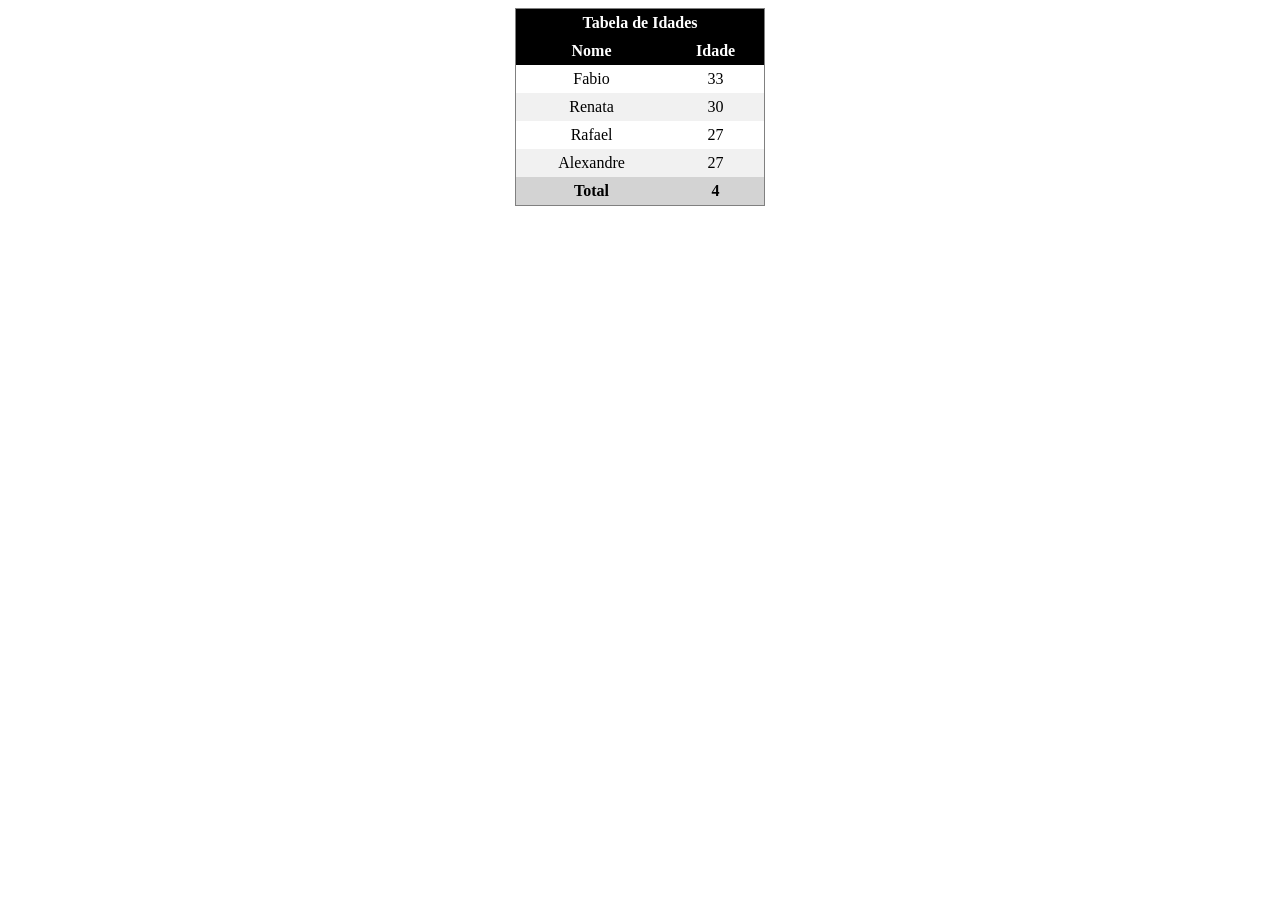
<file: index.html>
<!DOCTYPE html>
<html lang="pt-BR">
  <head>
    <meta charset="UTF-8" />
    <meta name="viewport" content="width=device-width, initial-scale=1.0" />
    <title>Trabalhando com Tabelas</title>
    <style>
      table {
        border: 1px solid gray;
      }
      table td{
        text-align: center;
      }
      table thead th {
        background-color: black;
        color: white;
      }
      table tfoot td {
        background-color:lightgray;
      }
      table tbody tr:nth-child(even) {
        background-color: #f1f1f1;
      }
      table tbody tr:hover {
        background-color: #e9e9e9;
        cursor: pointer;
      }
    </style>
  </head>
  <body>
    <table summary="Tabela de Idades" width="250" align="center" cellspacing="0" cellpadding="5">
      <thead>
        <tr>
          <th colspan="2">Tabela de Idades</th>
        </tr>
        <tr>
          <th>Nome</th>
          <th>Idade</th>
        </tr>
      </thead>
      <tbody>
        <tr>
          <td>Fabio</td>
          <td>33</td>
        </tr>
        <tr>
          <td>Renata</td>
          <td>30</td>
        </tr>
        <tr>
          <td>Rafael</td>
          <td>27</td>
        </tr>
        <tr>
          <td>Alexandre</td>
          <td>27</td>
        </tr>
      </tbody>
      <tfoot>
        <tr>
          <td><strong>Total</strong></td>
          <td><strong>4</strong></td>
        </tr>
      </tfoot>
    </table>
  </body>
</html>
</file>
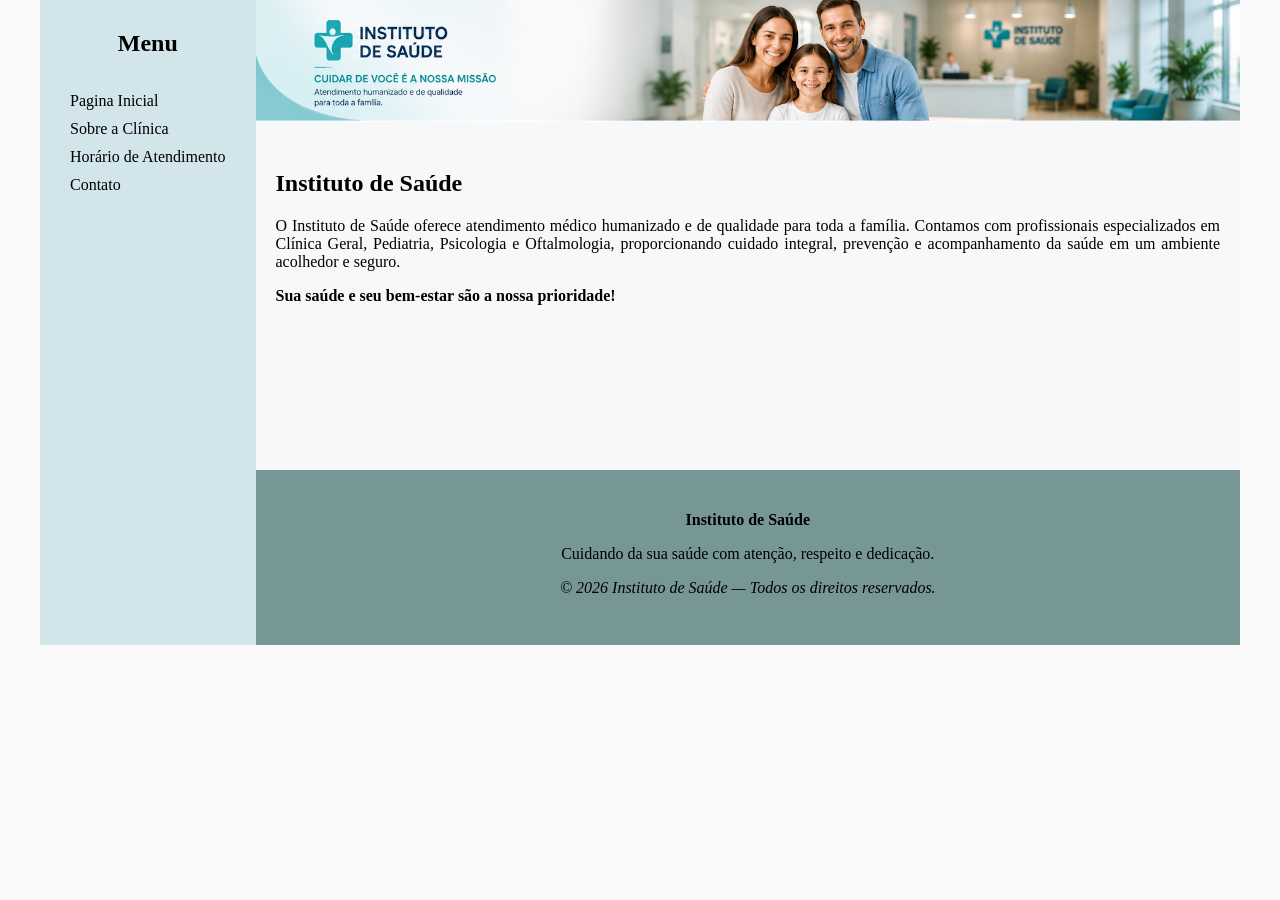
<file: segundoprojeto/index.html>
<!DOCTYPE html>
<html lang="pt-br">
<head>
    <meta charset="UTF-8">
    <meta http-equiv="X-UA-Compatible" content="IE=edge">
    <meta name="viewport" content="width=device-width, initial-scale=1.0">
    <title>Instituto de Saúde</title>
    <link rel="stylesheet" href="base.css">
</head>
<body>
    <div class="wrapper">
        <div class="menu">
            <h2>Menu</h2>
            <ul>
                <li><a href="#">Pagina Inicial</a></li>
                <li><a href="#">Sobre a Clínica</a></li>
                <li><a href="#">Horário de Atendimento</a></li>
                <li><a href="#">Contato</a></li>
            </ul>
        </div>

        <div class="main">
            <div class="header">
                <img src="images/home.png" alt="Banner da instituição de saúde" width="100%">
            </div>
    
            <div class="content"> 
                <h2>Instituto de Saúde</h2>

                <p>O Instituto de Saúde oferece atendimento médico humanizado e de qualidade para toda a família. Contamos com profissionais especializados em Clínica Geral, Pediatria, Psicologia e Oftalmologia, proporcionando cuidado integral, prevenção e acompanhamento da saúde em um ambiente acolhedor e seguro.</p>

                <p><strong>Sua saúde e seu bem-estar são a nossa prioridade!</strong></p>
            </div>
    
            <div class="footer">
                <p><strong>Instituto de Saúde</strong></p>
                <p>Cuidando da sua saúde com atenção, respeito e dedicação.</p>
                <p><i>© 2026 Instituto de Saúde — Todos os direitos reservados.</i></p>
            </div>
        </div>
    </div>
</body>
</html>
</file>
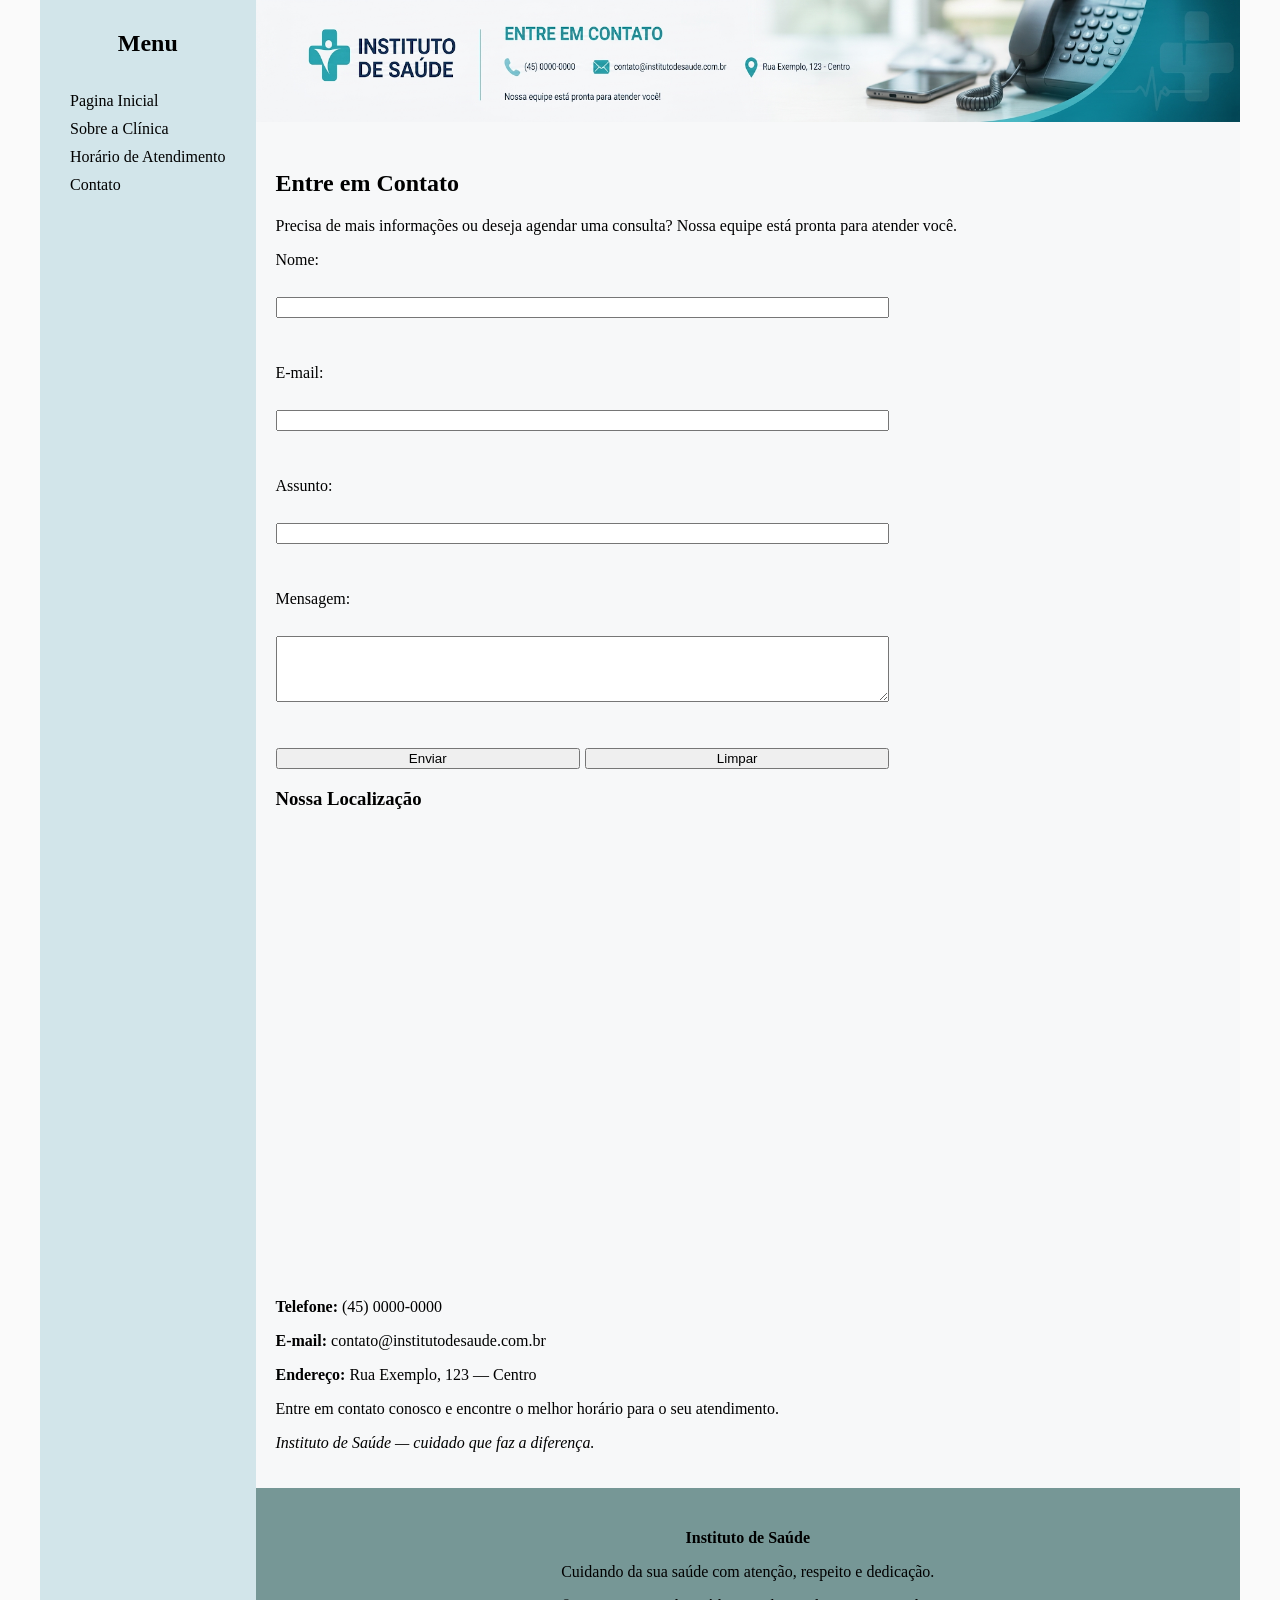
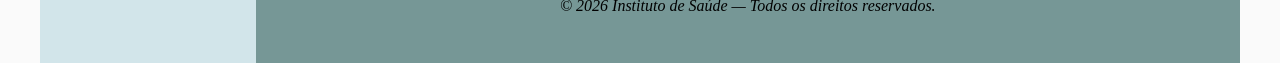
<file: segundoprojeto/contato.html>
<!DOCTYPE html>
<html lang="pt-br">
<head>
    <meta charset="UTF-8">
    <meta http-equiv="X-UA-Compatible" content="IE=edge">
    <meta name="viewport" content="width=device-width, initial-scale=1.0">
    <title>Instituto de Saúde</title>
    <link rel="stylesheet" href="base.css">
</head>
<body>
    <div class="wrapper">
        <div class="menu">
            <h2>Menu</h2>
            <ul>
                <li><a href="index.html">Pagina Inicial</a></li>
                <li><a href="sobre.html">Sobre a Clínica</a></li>
                <li><a href="horario.html">Horário de Atendimento</a></li>
                <li><a href="contato.html">Contato</a></li>
            </ul>
        </div>

        <div class="main">
            <div class="header">
                <img src="images/contato.png" alt="Banner da instituição de saúde" width="100%">
            </div>
    
            <div class="content"> 
                <h2>Entre em Contato</h2>

                <p>Precisa de mais informações ou deseja agendar uma consulta? Nossa equipe está pronta para atender você.</p>
                
                <form onsubmit="alert('Mensagem Enviada!')">
                    <label for="nome">Nome:</label><br>
                    <input type="text" id="nome" name="nome" required><br><br>

                    <label for="email">E-mail:</label><br>
                    <input type="email" id="email" name="email" required><br><br>

                    <label for="assunto">Assunto:</label><br>
                    <input type="text" id="assunto" name="assunto" required><br><br>

                    <label for="mensagem">Mensagem:</label><br>
                    <textarea id="mensagem" name="mensagem" rows="4" required></textarea><br><br>

                    <div class="form-actions">
                        <button type="submit">Enviar</button>
                        <button type="reset" onclick="alert('Formulário limpo!')">Limpar</button>
                    </div>
                </form>

                <h3>Nossa Localização</h3>

                <iframe src="https://www.google.com/maps/embed?pb=!1m14!1m12!1m3!1d566.9628343769677!2d-54.58527785833763!3d-25.538736587512524!2m3!1f0!2f0!3f0!3m2!1i1024!2i768!4f13.1!5e0!3m2!1spt-BR!2sbr!4v1788445864850!5m2!1spt-BR!2sbr" width="600" height="450" style="border:0;" allowfullscreen="" loading="lazy" referrerpolicy="strict-origin-when-cross-origin"></iframe>
                
                <p><strong>Telefone:</strong> (45) 0000-0000</p>
                <p><strong>E-mail:</strong> contato@institutodesaude.com.br</p>
                <p><strong>Endereço:</strong> Rua Exemplo, 123 — Centro</p>

                <p>Entre em contato conosco e encontre o melhor horário para o seu atendimento.</p>

                <p><i>Instituto de Saúde — cuidado que faz a diferença.</i></p>
            </div>
    
            <div class="footer">
                <p><strong>Instituto de Saúde</strong></p>
                <p>Cuidando da sua saúde com atenção, respeito e dedicação.</p>
                <p><i>© 2026 Instituto de Saúde — Todos os direitos reservados.</i></p>
            </div>
        </div>
    </div>
</body>
</html>
</file>
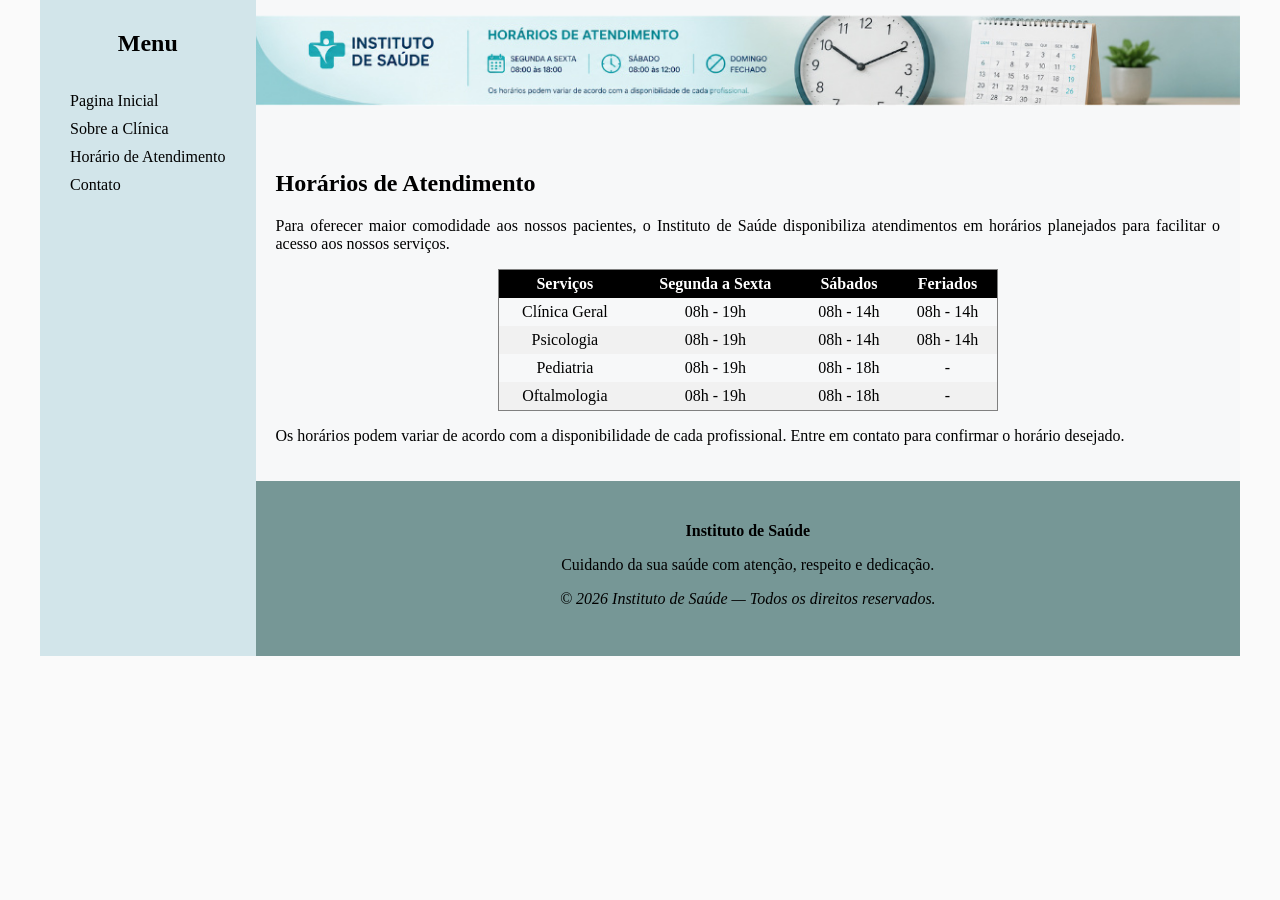
<file: segundoprojeto/horario.html>
<!DOCTYPE html>
<html lang="pt-br">
<head>
    <meta charset="UTF-8">
    <meta http-equiv="X-UA-Compatible" content="IE=edge">
    <meta name="viewport" content="width=device-width, initial-scale=1.0">
    <title>Instituto de Saúde</title>
    <link rel="stylesheet" href="base.css">
</head>
<body>
    <div class="wrapper">
        <div class="menu">
            <h2>Menu</h2>
            <ul>
                <li><a href="index.html">Pagina Inicial</a></li>
                <li><a href="sobre.html">Sobre a Clínica</a></li>
                <li><a href="horario.html">Horário de Atendimento</a></li>
                <li><a href="contato.html">Contato</a></li>
            </ul>
        </div>

        <div class="main">
            <div class="header">
                <img src="images/horario-atendimento.png" alt="Banner da instituição de saúde" width="100%">
            </div>
    
            <div class="content"> 
                <h2>Horários de Atendimento</h2>

                <p>Para oferecer maior comodidade aos nossos pacientes, o Instituto de Saúde disponibiliza atendimentos em horários planejados para facilitar o acesso aos nossos serviços.</p>

                <table summary="Tabela de Horários" width="500" align="center" cellspacing="0" cellpadding="5">
                    <thead>
                        <tr>
                            <th>Serviços</th>
                            <th>Segunda a Sexta</th>
                            <th>Sábados</th>
                            <th>Feriados</th>
                        </tr>
                    </thead>
                    <tbody>
                        <tr>
                            <td>Clínica Geral</td>
                            <td>08h - 19h</td>
                            <td>08h - 14h</td>
                            <td>08h - 14h</td>
                        </tr>
                        <tr>
                            <td>Psicologia</td>
                            <td>08h - 19h</td>
                            <td>08h - 14h</td>
                            <td>08h - 14h</td>
                        </tr>
                        <tr>
                            <td>Pediatria</td>
                            <td>08h - 19h</td>
                            <td>08h - 18h</td>
                            <td>-</td>
                        </tr>
                        <tr>
                            <td>Oftalmologia</td>
                            <td>08h - 19h</td>
                            <td>08h - 18h</td>
                            <td>-</td>
                        </tr>
                    </tbody>
                </table>

                <p>Os horários podem variar de acordo com a disponibilidade de cada profissional. Entre em contato para confirmar o horário desejado.</p>
            </div>
    
            <div class="footer">
                <p><strong>Instituto de Saúde</strong></p>
                <p>Cuidando da sua saúde com atenção, respeito e dedicação.</p>
                <p><i>© 2026 Instituto de Saúde — Todos os direitos reservados.</i></p>
            </div>
        </div>
    </div>
</body>
</html>
</file>
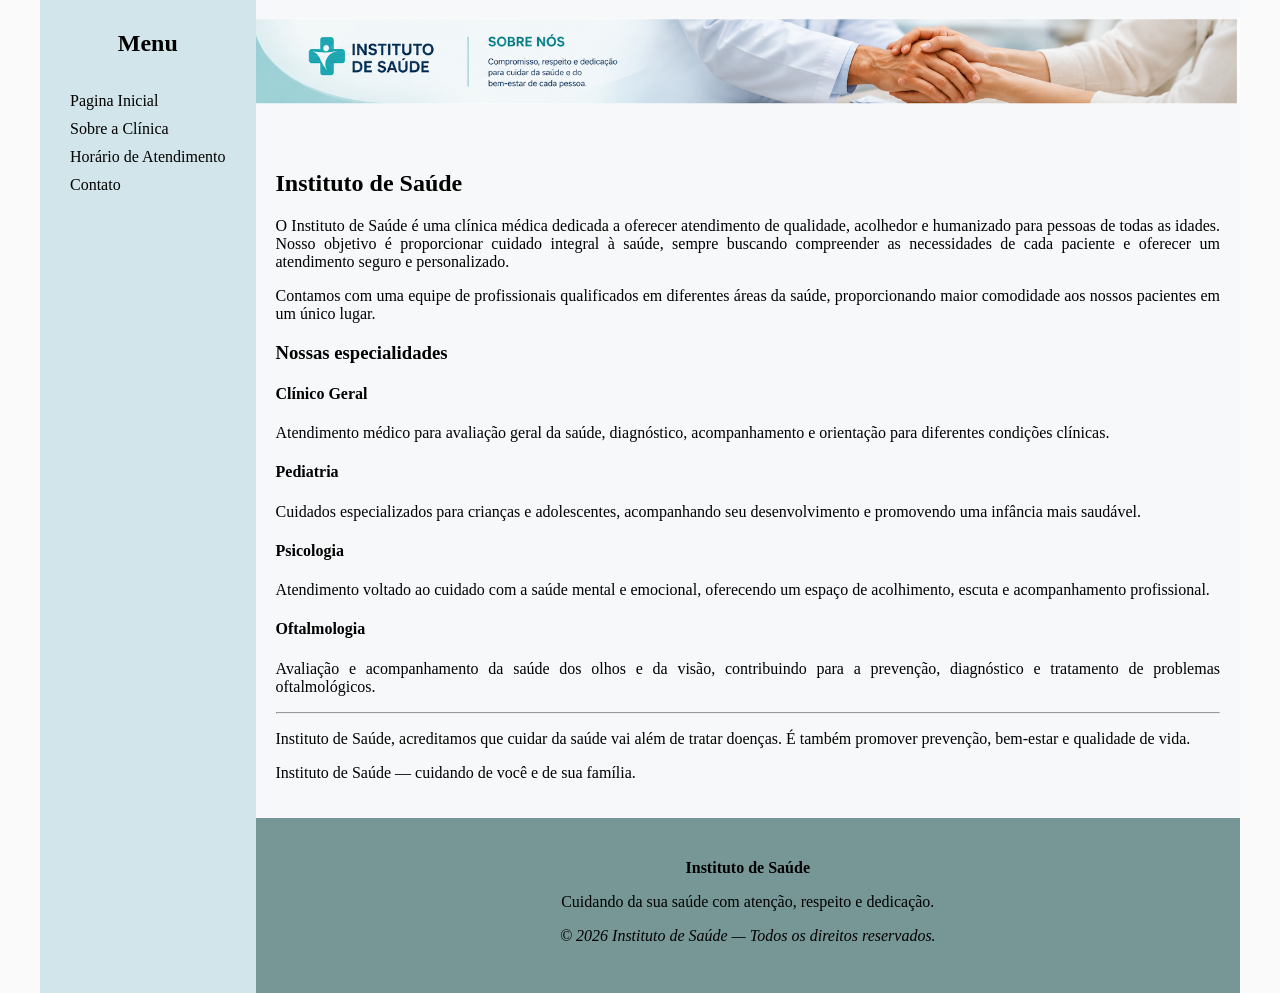
<file: segundoprojeto/sobre.html>
<!DOCTYPE html>
<html lang="pt-br">
<head>
    <meta charset="UTF-8">
    <meta http-equiv="X-UA-Compatible" content="IE=edge">
    <meta name="viewport" content="width=device-width, initial-scale=1.0">
    <title>Instituto de Saúde</title>
    <link rel="stylesheet" href="base.css">
</head>
<body>
    <div class="wrapper">
        <div class="menu">
            <h2>Menu</h2>
            <ul>
                <li><a href="index.html">Pagina Inicial</a></li>
                <li><a href="sobre.html">Sobre a Clínica</a></li>
                <li><a href="horario.html">Horário de Atendimento</a></li>
                <li><a href="contato.html">Contato</a></li>
            </ul>
        </div>

        <div class="main">
            <div class="header">
                <img src="images/sobre.png" alt="Banner da instituição de saúde" width="100%">
            </div>
    
            <div class="content"> 
                <h2>Instituto de Saúde</h2>

                <p>O Instituto de Saúde é uma clínica médica dedicada a oferecer atendimento de qualidade, acolhedor e humanizado para pessoas de todas as idades. Nosso objetivo é proporcionar cuidado integral à saúde, sempre buscando compreender as necessidades de cada paciente e oferecer um atendimento seguro e personalizado.</p>

                <p>Contamos com uma equipe de profissionais qualificados em diferentes áreas da saúde, proporcionando maior comodidade aos nossos pacientes em um único lugar.</p>

                <h3>Nossas especialidades</h3>

                <h4>Clínico Geral</h4>
                <p>Atendimento médico para avaliação geral da saúde, diagnóstico, acompanhamento e orientação para diferentes condições clínicas.</p>

                <h4>Pediatria</h4>
                <p>Cuidados especializados para crianças e adolescentes, acompanhando seu desenvolvimento e promovendo uma infância mais saudável.</p>

                <h4>Psicologia</h4>
                <p>Atendimento voltado ao cuidado com a saúde mental e emocional, oferecendo um espaço de acolhimento, escuta e acompanhamento profissional.</p>

                <h4>Oftalmologia</h4>
                <p>Avaliação e acompanhamento da saúde dos olhos e da visão, contribuindo para a prevenção, diagnóstico e tratamento de problemas oftalmológicos.</p>
                <hr />

                <p>Instituto de Saúde, acreditamos que cuidar da saúde vai além de tratar doenças. É também promover prevenção, bem-estar e qualidade de vida.

                <p>Instituto de Saúde — cuidando de você e de sua família.</p>
            </div>
    
            <div class="footer">
                <p><strong>Instituto de Saúde</strong></p>
                <p>Cuidando da sua saúde com atenção, respeito e dedicação.</p>
                <p><i>© 2026 Instituto de Saúde — Todos os direitos reservados.</i></p>
            </div>
        </div>
    </div>
</body>
</html>
</file>
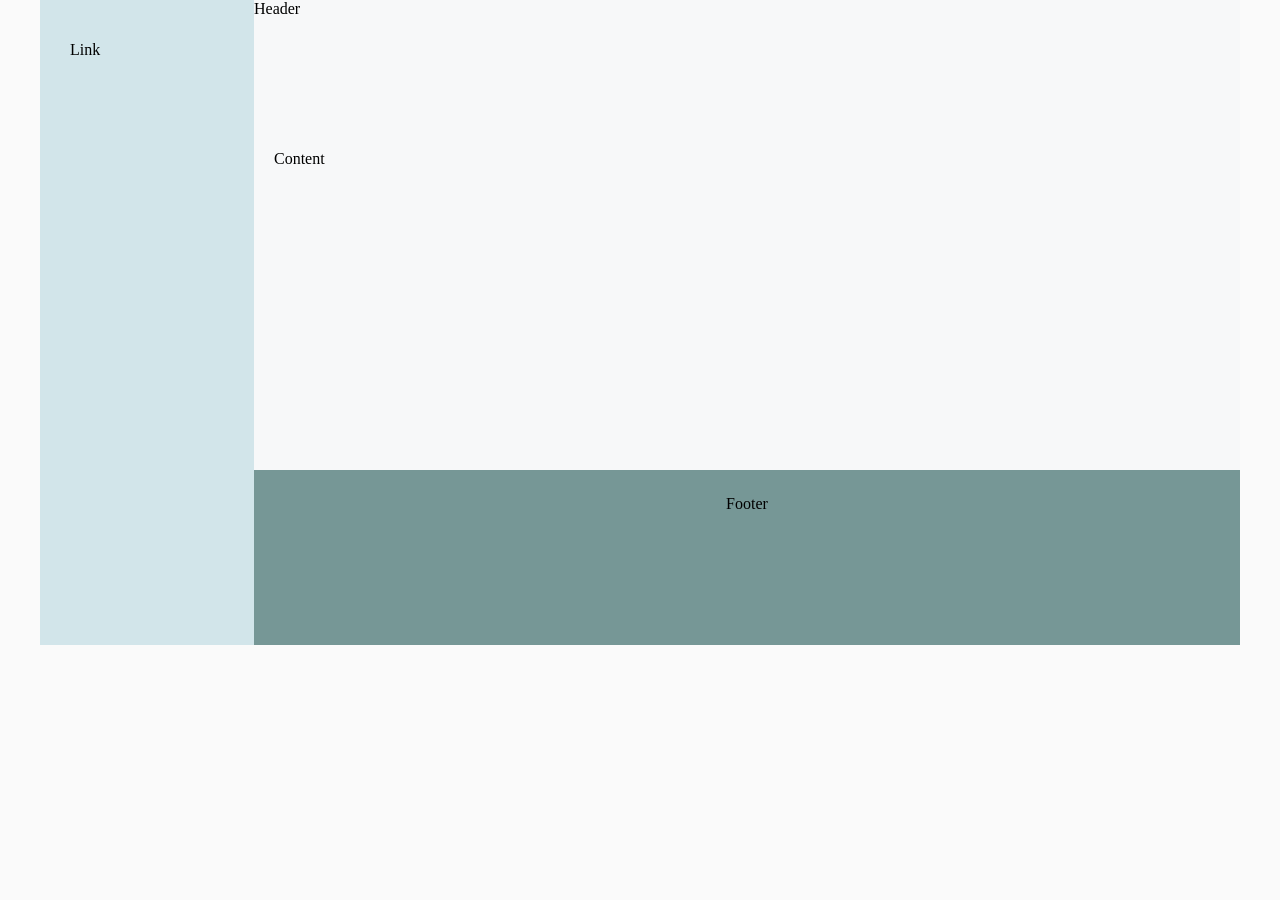
<file: segundoprojeto/template.html>
<!DOCTYPE html>
<html lang="en">
<head>
    <meta charset="UTF-8">
    <meta http-equiv="X-UA-Compatible" content="IE=edge">
    <meta name="viewport" content="width=device-width, initial-scale=1.0">
    <title>Template - Utilizar como modelo</title>
    <link rel="stylesheet" href="base.css">
</head>
<body>
    <div class="wrapper">
        <div class="menu">
            <!-- Aqui vai o seu menu -->
            <ul>
                <li><a href="#">Link</a></li>
            </ul>
        </div>

        <div class="main">
            <div class="header">
                Header
                <!-- Aqui vai o seu header -->
            </div>
    
            <div class="content">
                Content
                <!-- Aqui vai o seu conteúdo -->
            </div>
    
            <div class="footer">
                Footer
                <!-- Aqui vai o seu rodapé -->
            </div>
        </div>
    </div>
</body>
</html>
</file>
<file: segundoprojeto/base.css>
html, body {
    margin: 0;
}
body {
    background-color: rgb(250, 250, 250);
    display: flex;
    justify-content: center;
}

.wrapper {
    width: 1200px;
    display: flex;
    margin: 0 auto;
    background-color: rgb(250, 250, 250);
}
.main {
    display: flex;
    flex-flow: column;
    width: 85%;
}
.menu {
    width: 15%;
    background-color: #d2e5ea;
    padding: 10px 20px 0px;
}
.menu h2 {
    text-align: center;
}
.header {
    background-color: #f7f8f9;
    min-height: 150px;
}
.content {
    background-color: #f7f8f9;
    min-height: 300px;
    text-align: justify;
    padding: 0 20px 20px;
}
.footer {
    background-color: #769796;
    min-height: 150px;
    text-align: center;
    padding-top: 25px;
}
a {
    text-decoration: none;
    color: #000;
}
ul {
    list-style-type: none;
    padding: 10px 10px 0;
}
li {
    white-space: nowrap;
    display: inline-block;
    padding: 5px 0;
} 
table {
    border: 1px solid gray;
}
table th {
    text-align: center;
}
table td {
    text-align: center;
}
table thead th {
    background-color: black;
    color: white;
}
table tfoot td {
    background-color:lightgray;
}
table tbody tr:nth-child(even) {
    background-color: #f1f1f1;
}
table tbody tr:hover {
    background-color: #e9e9e9;
    cursor: pointer;
}
.content form {
    display: flex;
    flex-flow: column;
    width: 65%;
    margin: 0;
    gap: 5px;
}
form button{
    flex: 1;
}
.form-actions {
    display: flex;
    gap: 5px;
}
</file>
